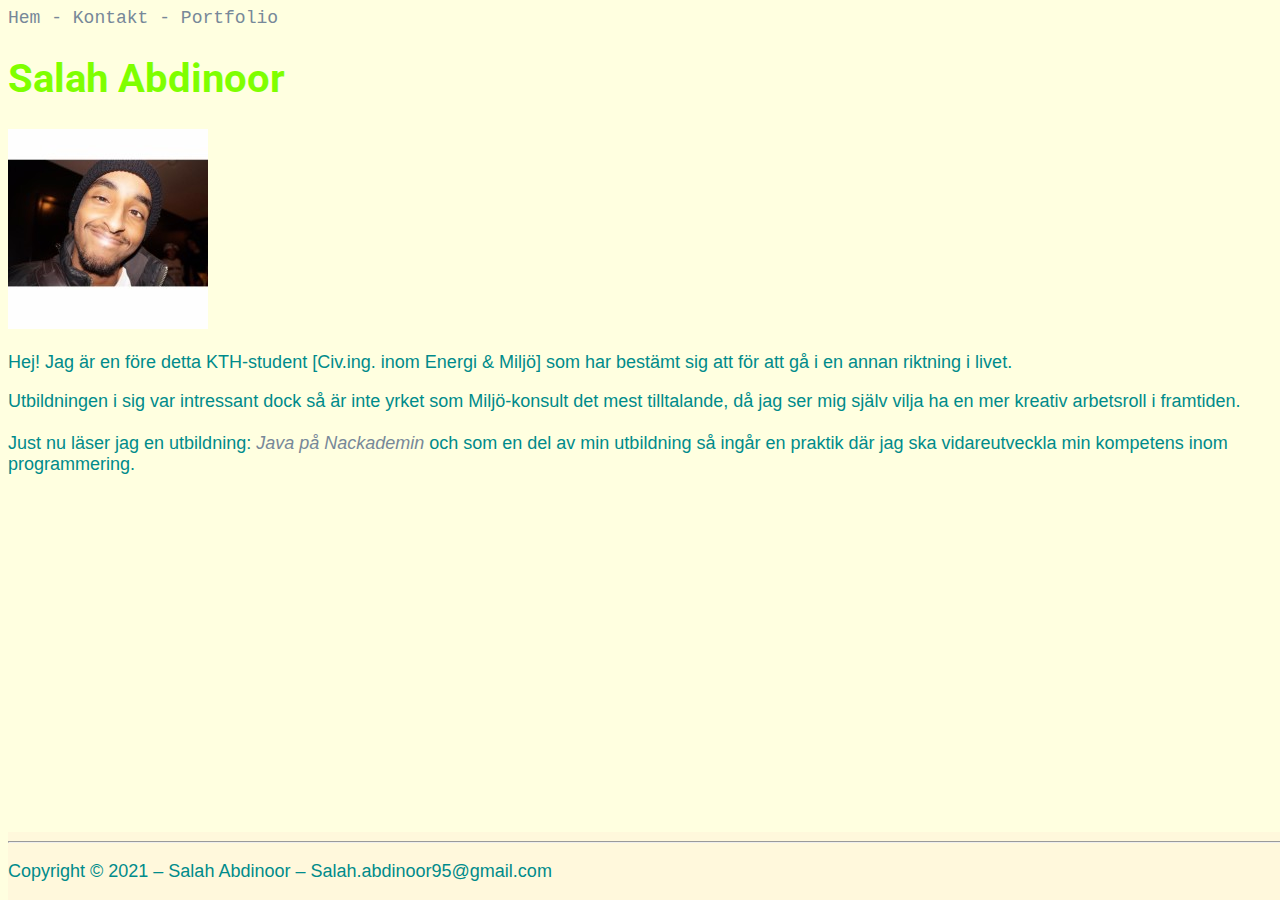
<file: Index.html>
<!DOCTYPE html>
<html lang="sv">
  <head>
    <meta charset="UTF-8" />
    <title>Startsida</title>
    <link rel="stylesheet" href="styles.css" />
  </head>

  <body>
    <nav>
      <a href="index.html"> Hem - </a>
      <a href="contact.html"> Kontakt - </a>
      <a href="portfolio.html"> Portfolio </a>
    </nav>

    <h1>Salah Abdinoor</h1>

    <img src="Images/Profilbild.jpeg" alt="Logo" />

    <p>
      Hej! Jag är en före detta KTH-student [Civ.ing. inom Energi & Miljö] som
      har bestämt sig att för att gå i en annan riktning i livet.
    </p>

    <p>
      Utbildningen i sig var intressant dock så är inte yrket som Miljö-konsult
      det mest tilltalande, då jag ser mig själv vilja ha en mer kreativ
      arbetsroll i framtiden.

      <br /><br />
      Just nu läser jag en utbildning:

      <a
        class="website"
        href="https://nackademin.se/utbildningar/programutvecklare-java/"
        target="_blank"
      >
        Java på Nackademin
      </a>
      och som en del av min utbildning så ingår en praktik där jag ska
      vidareutveckla min kompetens inom programmering.
    </p>

    <footer>
      <hr />

      <p class="footer">
        Copyright &copy; 2021 – Salah Abdinoor –
        <a class="mail" href="mailto:">Salah.abdinoor95@gmail.com</a>
      </p>
    </footer>
  </body>
</html>
</file>
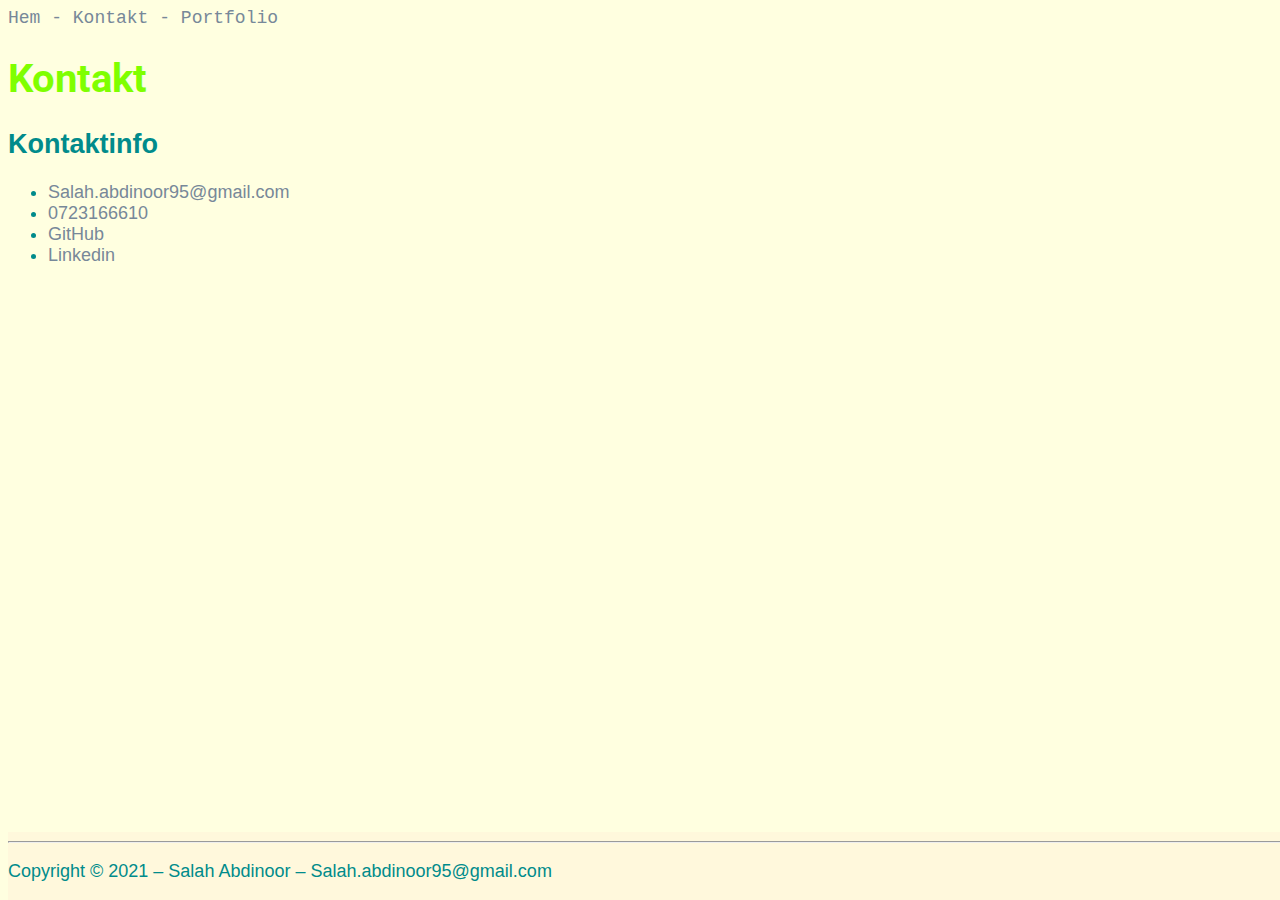
<file: contact.html>
<!DOCTYPE html>
<html lang="sv">
  <head>
    <meta charset="UTF-8" />
    <title>Kontakt</title>
    <link rel="stylesheet" href="styles.css" />
  </head>

  <body>
    <nav>
      <a href="index.html"> Hem - </a>
      <a href="contact.html"> Kontakt - </a>
      <a href="portfolio.html"> Portfolio </a>
    </nav>

    <h1>Kontakt</h1>

    <h2>Kontaktinfo</h2>

    <ul>
      <li>
        <a href="mailto:" target="_blank">Salah.abdinoor95@gmail.com</a>
      </li>

      <li><a href="tel:+46723166610">0723166610</a></li>

      <li>
        <a href="https://github.com/SalahAbdinoor" target="_blank">GitHub</a>
      </li>

      <li>
        <a
          href="https://www.linkedin.com/public-profile/settings?trk=d_flagship3_profile_self_view_public_profile&lipi=urn%3Ali%3Apage%3Ad_flagship3_profile_self_edit_top_card%3B6%2BmcYiCdQsqXBT4xBVESzQ%3D%3D"
          target="_blank"
          >Linkedin</a
        >
      </li>
    </ul>

    <iframe
      src="https://maps.google.com/maps?q=kvarnhagsgatan%2078&t=&z=13&ie=UTF8&iwloc=&output=embed"
      width="400"
      height="400"
      style="border: 0"
      loading="lazy"
    ></iframe>

    <footer>
      <hr />

      <p class="footer">
        Copyright &copy; 2021 – Salah Abdinoor –
        <a class="mail" href="mailto:">Salah.abdinoor95@gmail.com</a>
      </p>
    </footer>
  </body>
</html>
</file>
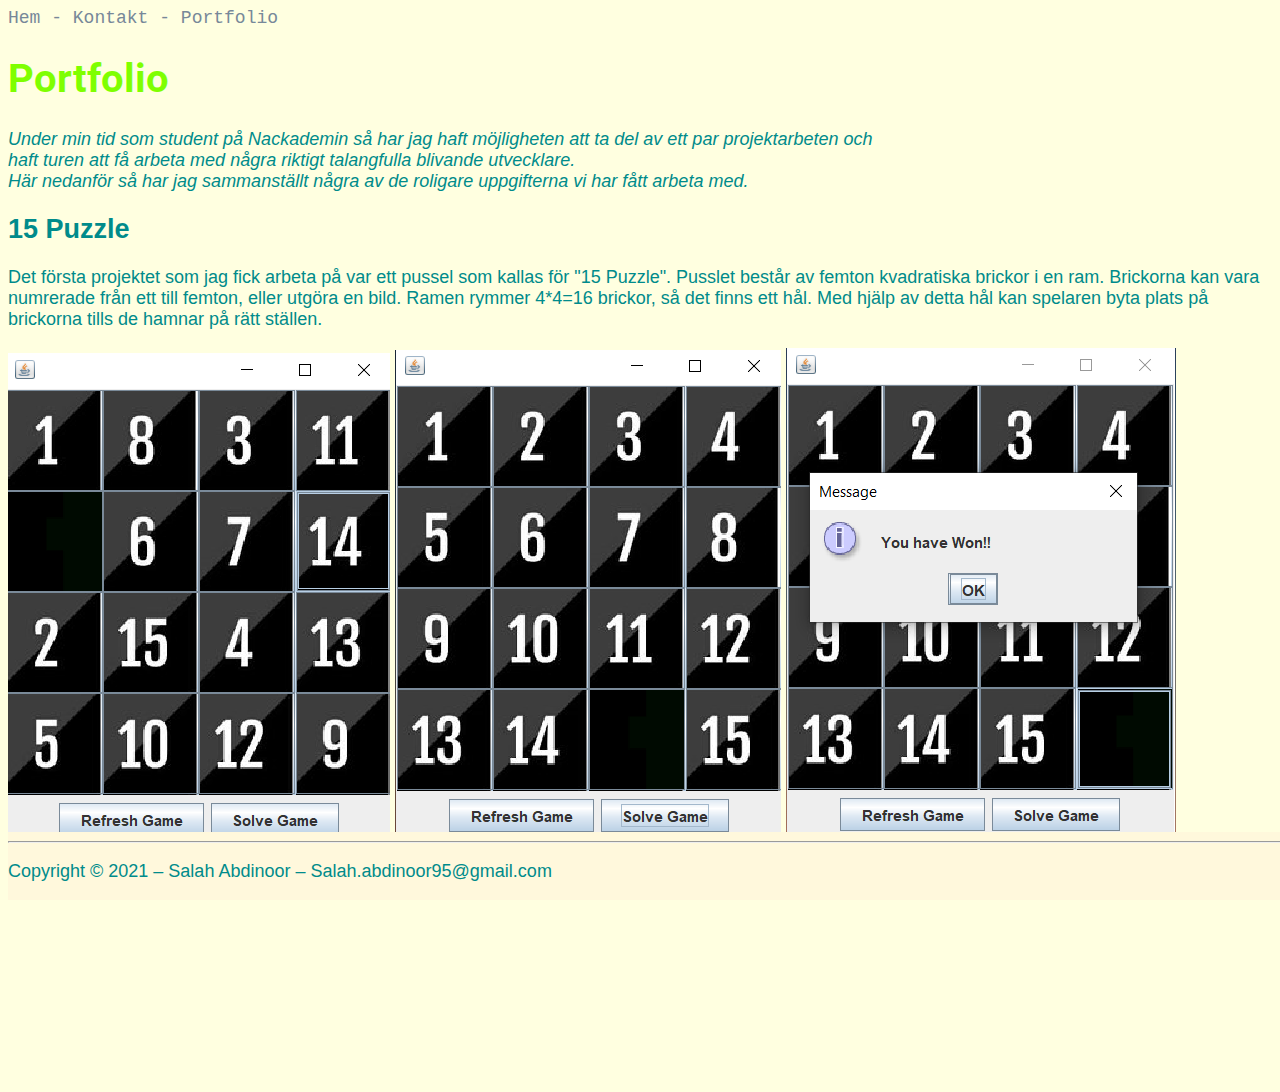
<file: portfolio.html>
<!DOCTYPE html>
<html lang="sv">
  <head>
    <meta charset="UTF-8" />
    <title>Portfolio</title>
    <link rel="stylesheet" href="styles.css" />
  </head>

  <body>
    <nav>
      <a href="index.html"> Hem - </a>
      <a href="contact.html"> Kontakt - </a>
      <a href="portfolio.html"> Portfolio </a>
    </nav>

    <h1>Portfolio</h1>
    <p style="font-style: oblique">
      Under min tid som student på Nackademin så har jag haft möjligheten att ta
      del av ett par projektarbeten och <br />
      haft turen att få arbeta med några riktigt talangfulla blivande
      utvecklare. <br />
      Här nedanför så har jag sammanställt några av de roligare uppgifterna vi
      har fått arbeta med.
    </p>

    <h2>15 Puzzle</h2>

    <p>
      Det första projektet som jag fick arbeta på var ett pussel som kallas för
      "15 Puzzle". Pusslet består av femton kvadratiska brickor i en ram.
      Brickorna kan vara numrerade från ett till femton, eller utgöra en bild.
      Ramen rymmer 4*4=16 brickor, så det finns ett hål. Med hjälp av detta hål
      kan spelaren byta plats på brickorna tills de hamnar på rätt ställen.
    </p>

    <img src="Images/tiktakstart.png" alt="Logo" />
    <img src="Images/tiktakend.png" alt="Logo" />
    <img src="Images/tiktakfinished.png" alt="Logo" />

    <br />
    <p>
      Programmet skrevs i Java standard biblioteket med JFrame som det enda
      tillägget. Allt GUI skrevs i en klass och all logik i en annan.
    </p>

    <div style="margin-top: 210px"></div>

    <footer>
      <hr />

      <p class="footer">
        Copyright &copy; 2021 – Salah Abdinoor –
        <a class="mail" href="mailto:">Salah.abdinoor95@gmail.com</a>
      </p>
    </footer>
  </body>
</html>
</file>
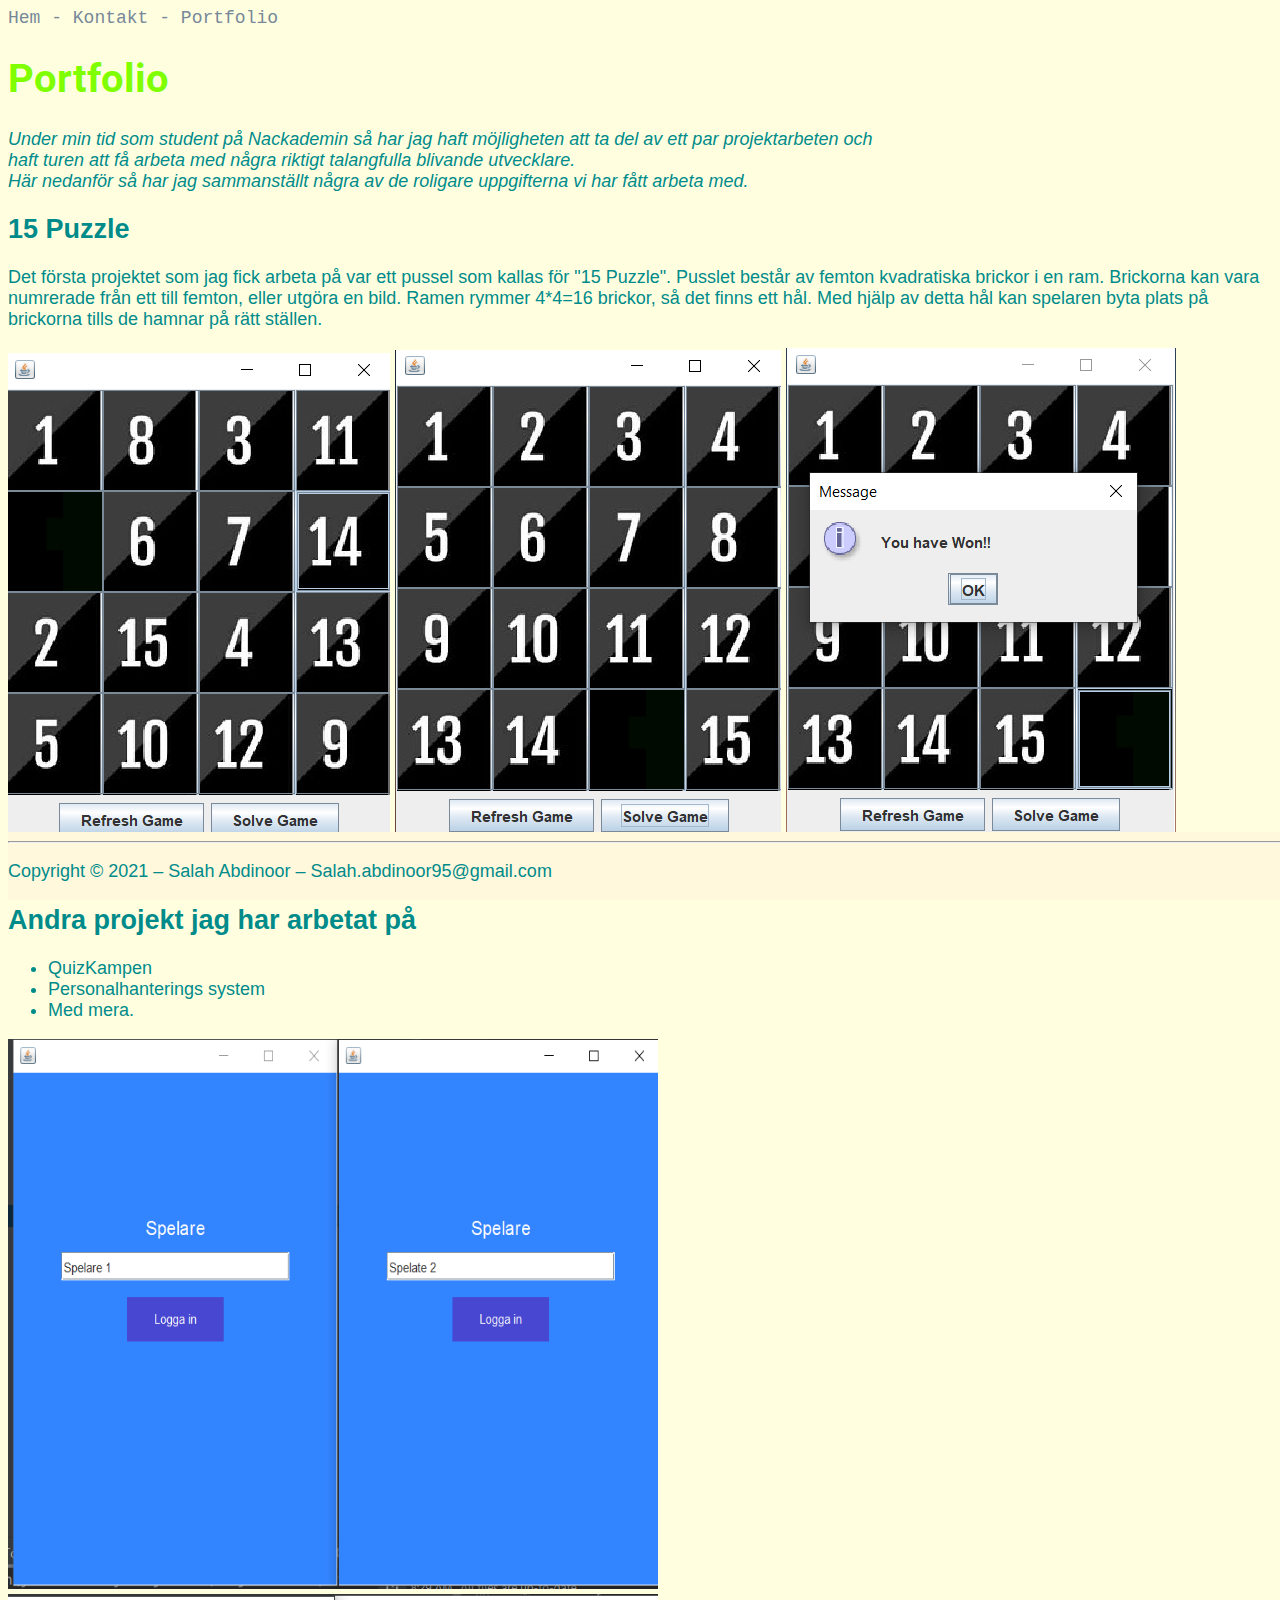
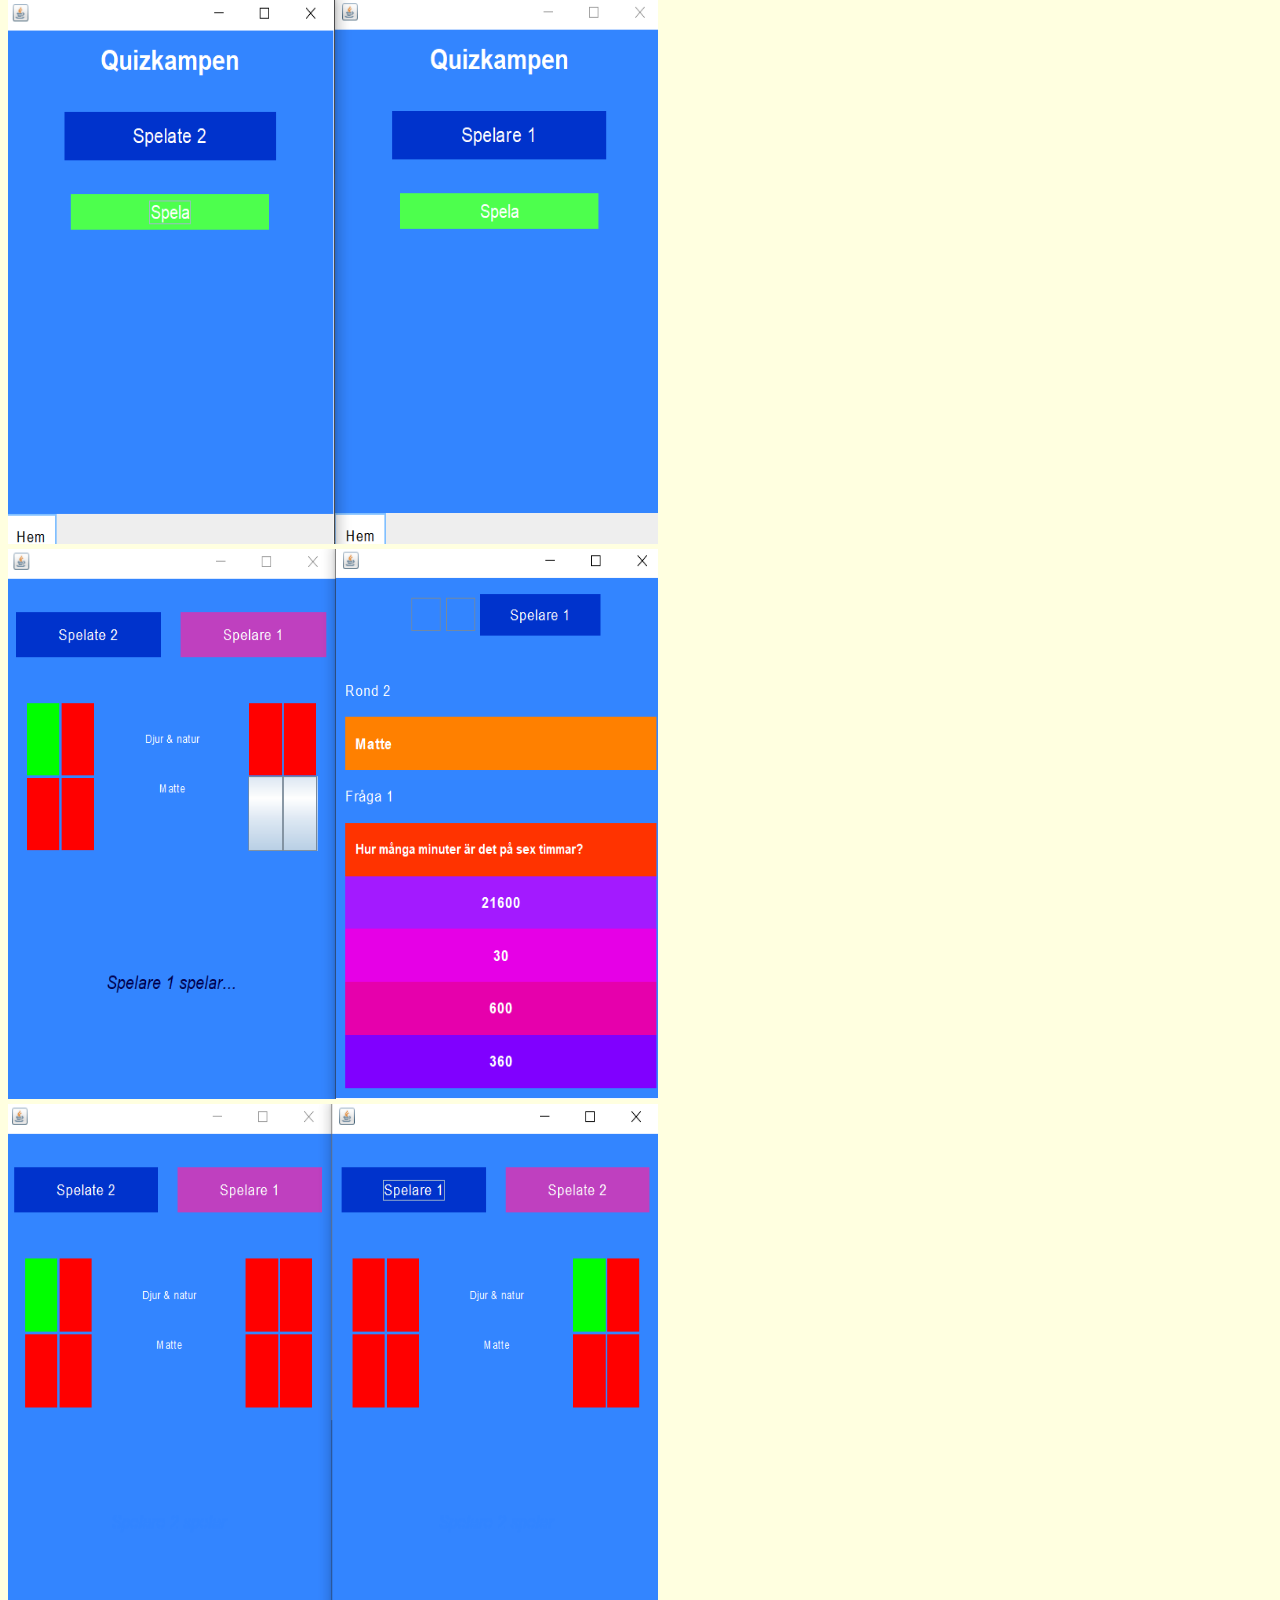
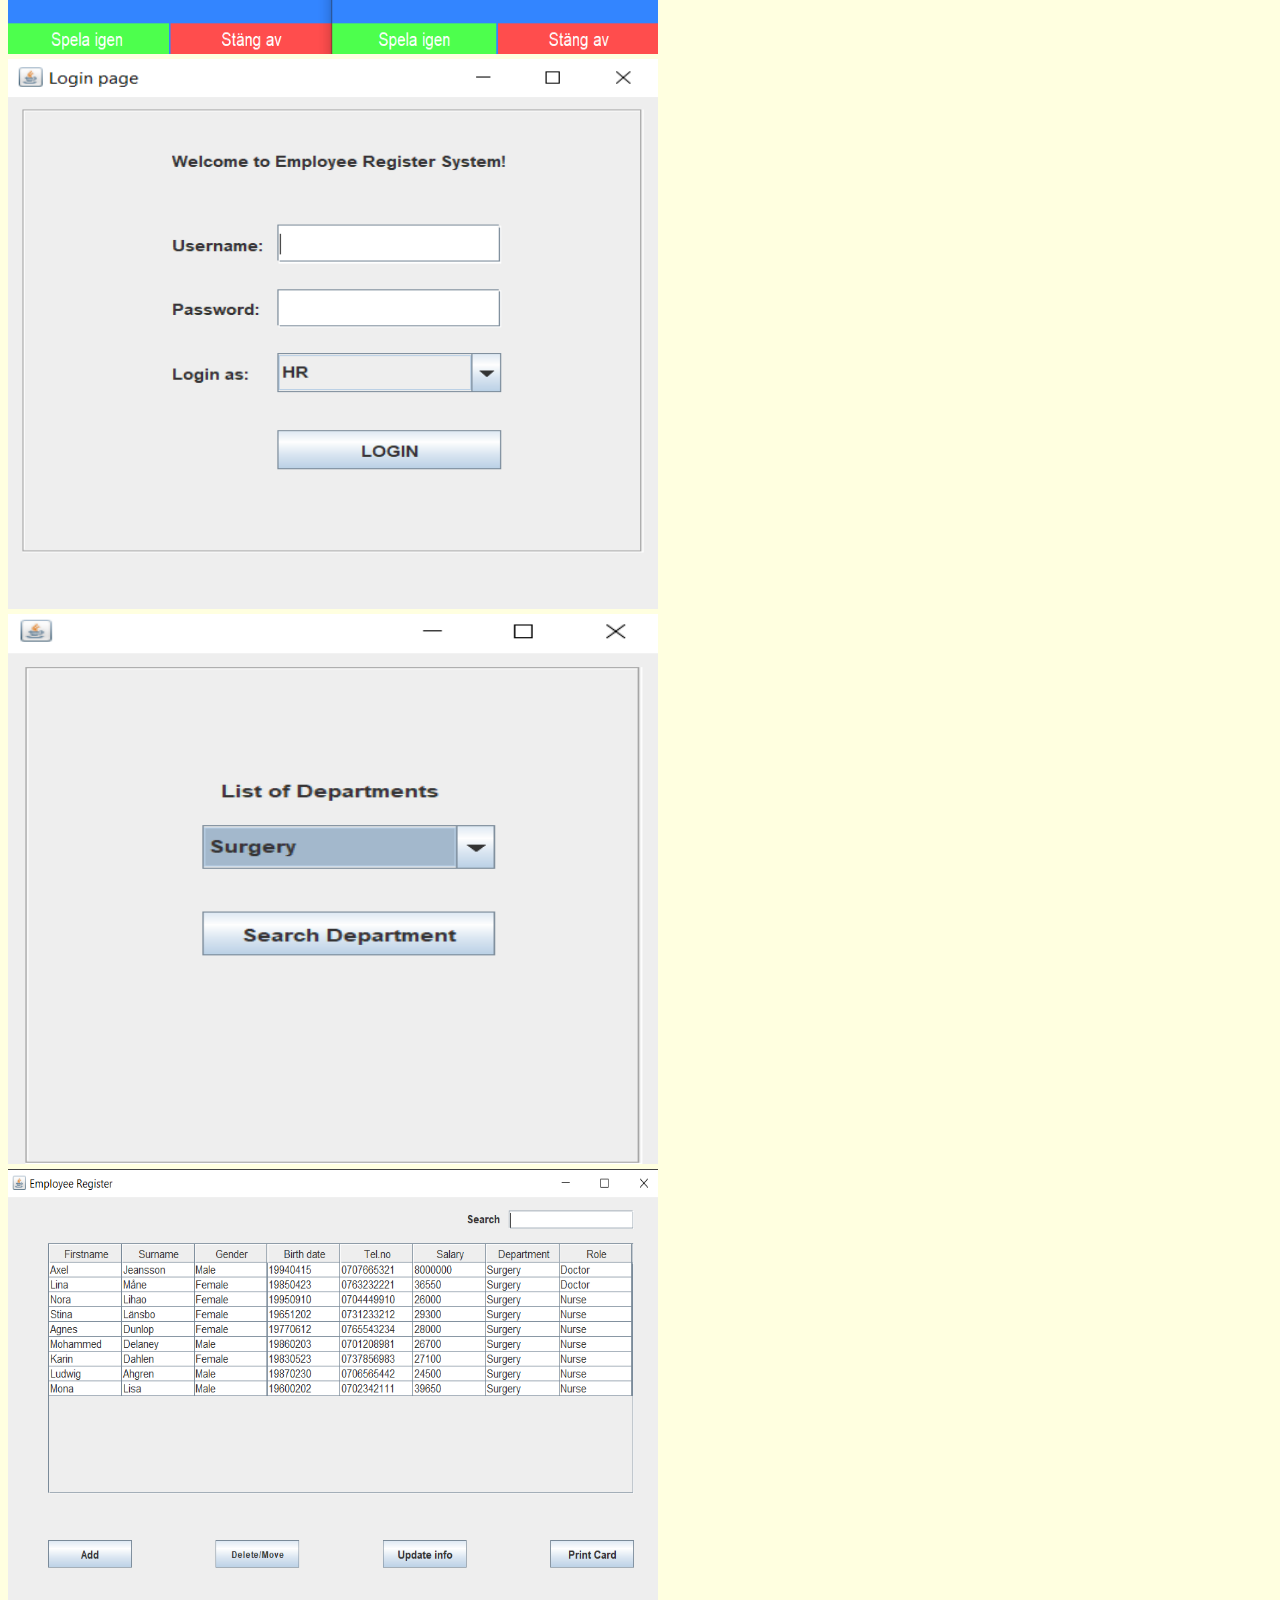
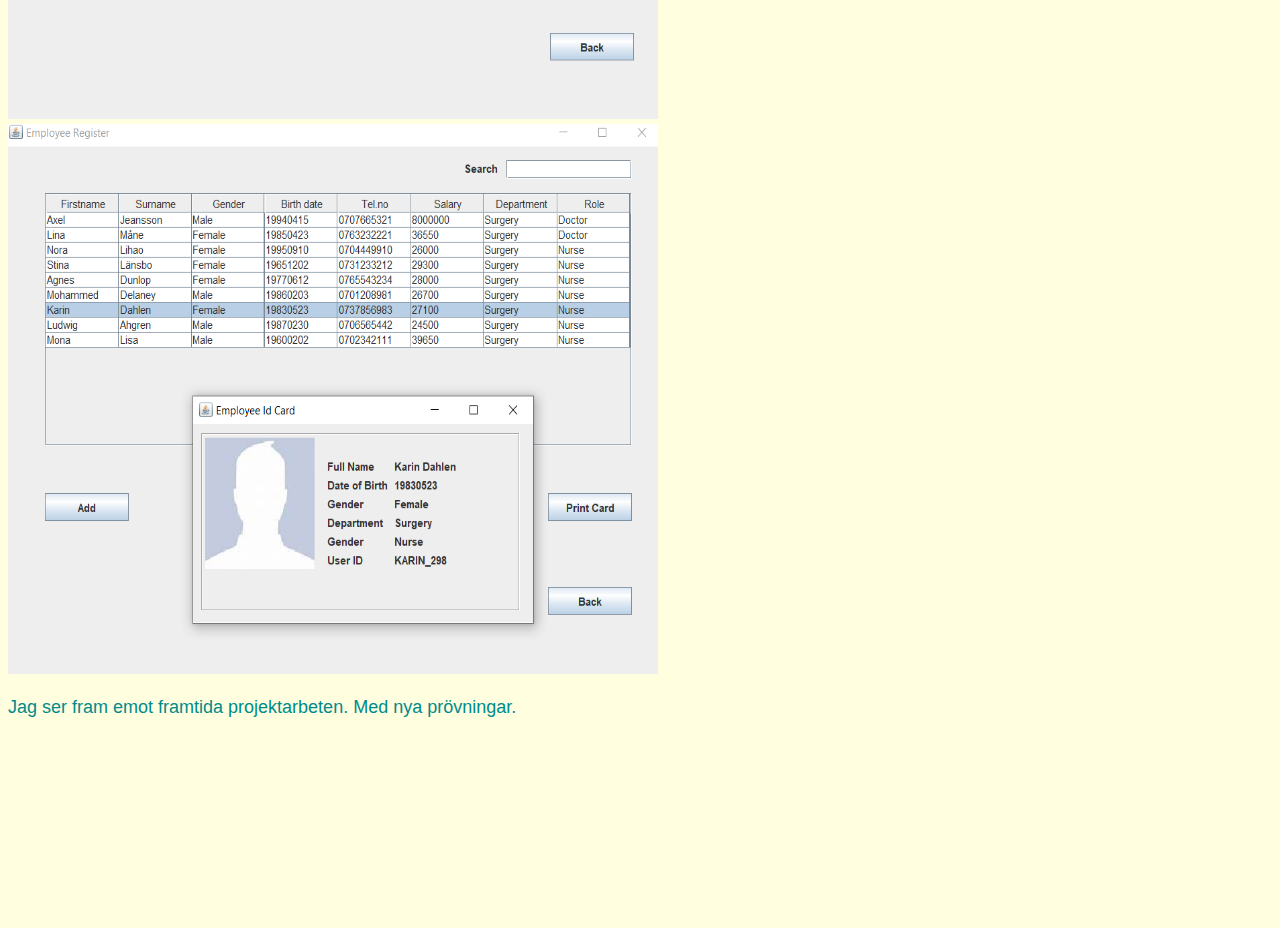
<file: docs/portfolio.html>
<!DOCTYPE html>
<html lang="sv">
  <head>
    <meta charset="UTF-8" />
    <title>Portfolio</title>
    <link rel="stylesheet" href="styles.css" />
  </head>

  <body>
    <nav>
      <a href="index.html"> Hem - </a>
      <a href="contact.html"> Kontakt - </a>
      <a href="portfolio.html"> Portfolio </a>
    </nav>

    <h1>Portfolio</h1>
    <p style="font-style: oblique">
      Under min tid som student på Nackademin så har jag haft möjligheten att ta
      del av ett par projektarbeten och <br />
      haft turen att få arbeta med några riktigt talangfulla blivande
      utvecklare. <br />
      Här nedanför så har jag sammanställt några av de roligare uppgifterna vi
      har fått arbeta med.
    </p>

    <h2>15 Puzzle</h2>

    <p>
      Det första projektet som jag fick arbeta på var ett pussel som kallas för
      "15 Puzzle". Pusslet består av femton kvadratiska brickor i en ram.
      Brickorna kan vara numrerade från ett till femton, eller utgöra en bild.
      Ramen rymmer 4*4=16 brickor, så det finns ett hål. Med hjälp av detta hål
      kan spelaren byta plats på brickorna tills de hamnar på rätt ställen.
    </p>

    <img src="Images/tiktakstart.png" alt="Logo" />
    <img src="Images/tiktakend.png" alt="Logo" />
    <img src="Images/tiktakfinished.png" alt="Logo" />

    <br />
    <p>
      Programmet skrevs i Java standard biblioteket med JFrame som det enda
      tillägget. Allt GUI skrevs i en klass och all logik i en annan.
    </p>

    <h2>Andra projekt jag har arbetat på</h2>

    <ul>
      <li>QuizKampen</li>

      <li>Personalhanterings system</li>

      <li>Med mera.</li>
    </ul>

    <img
      src="Images/login.png"
      alt="logo"
      style="width: 650px; height: 550px"
    />
    <img
      src="Images/startgame.png"
      alt="Logo"
      style="width: 650px; height: 550px"
    />
    <img
      src="Images/midgame.png"
      alt="Logo"
      style="width: 650px; height: 550px"
    />
    <img
      src="Images/finish.png"
      alt="Logo"
      style="width: 650px; height: 550px"
    />

    <img
      src="Images/login2.png"
      alt="logo"
      style="width: 650px; height: 550px"
    />
    <img
      src="Images/department.png"
      alt="Logo"
      style="width: 650px; height: 550px"
    />
    <img
      src="Images/hantering.png"
      alt="Logo"
      style="width: 650px; height: 550px"
    />
    <img
      src="Images/printcard.png"
      alt="Logo"
      style="width: 650px; height: 550px"
    />

    <p>Jag ser fram emot framtida projektarbeten. Med nya prövningar.</p>

    <div style="margin-top: 210px"></div>

    <footer>
      <hr />

      <p class="footer">
        Copyright &copy; 2021 – Salah Abdinoor –
        <a class="mail" href="mailto:">Salah.abdinoor95@gmail.com</a>
      </p>
    </footer>
  </body>
</html>
</file>
<file: styles.css>
@import url("https://fonts.googleapis.com/css2?family=Roboto:wght@100&display=swap");

h1 {
  font-family: "Roboto", sans-serif;
  color: chartreuse;
  font-size: 40px;
}

footer {
  margin-right: auto;
  margin-left: auto;
  bottom: 0;
  width: 100%;
  position: fixed;
  background-color: cornsilk;
}

body {
  color: DarkCyan;
  font-size: large;
  font-family: Arial, Helvetica, sans-serif;
  background-color: lightyellow;
}

nav {
  text-decoration: none;
  font-family: "Courier New", Courier, monospace;
  color: #4947db;
}

a {
  text-decoration: none;
  color: lightslategray;
}

a:hover {
  color: lightblue;
}

a.website {
  color: lightslategray;
  font-size: large;
  font-family: Arial, Helvetica, sans-serif;
  font-style: oblique;
  text-decoration: none;
}

a.mail {
  color: DarkCyan;
  font-size: large;
  font-family: Arial, Helvetica, sans-serif;
}

a.mail:hover {
  color: blue;
}

a.website:hover {
  color: lightblue;
}
</file>
<file: docs/styles.css>
@import url("https://fonts.googleapis.com/css2?family=Roboto:wght@100&display=swap");

h1 {
  font-family: "Roboto", sans-serif;
  color: chartreuse;
  font-size: 40px;
}

footer {
  margin-right: auto;
  margin-left: auto;
  bottom: 0;
  width: 100%;
  position: fixed;
  background-color: cornsilk;
}

body {
  color: DarkCyan;
  font-size: large;
  font-family: Arial, Helvetica, sans-serif;
  background-color: lightyellow;
}

nav {
  text-decoration: none;
  font-family: "Courier New", Courier, monospace;
  color: #4947db;
}

a {
  text-decoration: none;
  color: lightslategray;
}

a:hover {
  color: lightblue;
}

a.website {
  color: lightslategray;
  font-size: large;
  font-family: Arial, Helvetica, sans-serif;
  font-style: oblique;
  text-decoration: none;
}

a.mail {
  color: DarkCyan;
  font-size: large;
  font-family: Arial, Helvetica, sans-serif;
}

a.mail:hover {
  color: blue;
}

a.website:hover {
  color: lightblue;
}
</file>
